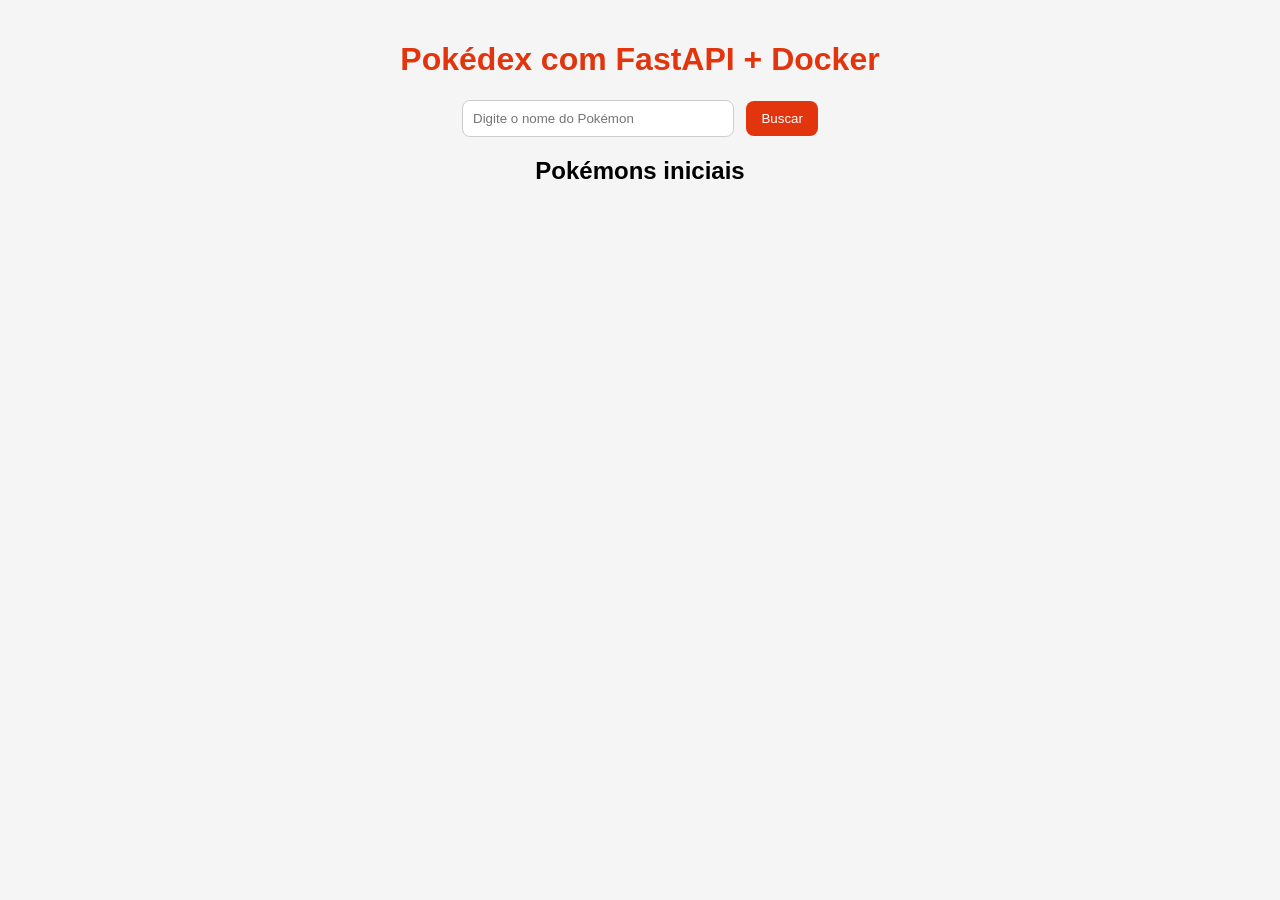
<file: app/templates/index.html>
<!DOCTYPE html>
<html lang="pt-BR">

<head>
    <meta charset="UTF-8">
    <meta name="viewport" content="width=device-width, initial-scale=1.0">
    <title>Pokédex FastAPI</title>
    <link rel="stylesheet" href="../static/style.css">
</head>

<body>
    <div class="container">
        <h1>Pokédex com FastAPI + Docker</h1>

        <div class="search-box">
            <input type="text" id="pokemonInput" placeholder="Digite o nome do Pokémon">
            <button onclick="buscarPokemon()">Buscar</button>
        </div>

        <div id="pokemonCard" class="card hidden"></div>

        <h2>Pokémons iniciais</h2>
        <div id="pokemonList" class="list"></div>
    </div>

    <script src="../static/script.js"></script>
</body>

</html>
</file>
<file: app/static/style.css>
/* Estilo geral da página */
body {
    font-family: Arial, sans-serif;
    /* Fonte padrão */
    background: #f5f5f5;
    /* Cor de fundo cinza claro */
    margin: 0;
    /* Remove margens padrão do navegador */
    padding: 20px;
    /* Espaçamento interno */
}

/* Container principal que centraliza o conteúdo */
.container {
    max-width: 900px;
    /* Largura máxima */
    margin: auto;
    /* Centraliza horizontalmente */
    text-align: center;
    /* Centraliza texto */
}

/* Título principal */
h1 {
    color: #e3350d;
    /* Vermelho estilo Pokémon */
}

/* Área da busca (input + botão) */
.search-box {
    margin: 20px 0;
    /* Espaçamento acima e abaixo */
}

/* Campo de input */
input {
    padding: 10px;
    /* Espaçamento interno */
    width: 250px;
    /* Largura fixa */
    border: 1px solid #ccc;
    /* Borda cinza */
    border-radius: 8px;
    /* Bordas arredondadas */
}

/* Botão */
button {
    padding: 10px 15px;
    /* Espaçamento interno */
    border: none;
    /* Remove borda padrão */
    background: #e3350d;
    /* Cor de fundo vermelha */
    color: white;
    /* Cor do texto */
    border-radius: 8px;
    /* Bordas arredondadas */
    cursor: pointer;
    /* Cursor de clique */
    margin-left: 8px;
    /* Espaço à esquerda */
}

/* Efeito ao passar o mouse no botão */
button:hover {
    background: #b52a0a;
    /* Vermelho mais escuro */
}

/* Card de exibição de Pokémon */
.card {
    background: white;
    /* Fundo branco */
    padding: 20px;
    /* Espaçamento interno */
    margin: 20px auto;
    /* Espaçamento externo e centralização */
    border-radius: 12px;
    /* Bordas arredondadas */
    width: 300px;
    /* Largura fixa */
    box-shadow: 0 2px 8px rgba(0, 0, 0, 0.1);
    /* Sombra leve */
}

.card img {
    width: 180px;
    display: block;
    margin: 10px auto;
    transition: transform 0.3s;
}

.card img:hover {
    transform: scale(1.1);
}

.card h3 {
    font-size: 24px;
}

/* Classe para esconder elementos */
.hidden {
    display: none;
    /* Não exibe o elemento */
}

/* Lista de Pokémons (grid responsivo) */
.list {
    display: grid;
    /* Usa grid layout */
    grid-template-columns: repeat(auto-fit, minmax(180px, 1fr));
    /* Cria colunas automáticas com mínimo de 180px */
    gap: 15px;
    /* Espaçamento entre os itens */
    margin-top: 20px;
    /* Espaço acima */
}

/* Cada item da lista de Pokémon */
.pokemon-item {
    background: white;
    /* Fundo branco */
    padding: 15px;
    /* Espaçamento interno */
    border-radius: 12px;
    /* Bordas arredondadas */
    box-shadow: 0 2px 6px rgba(0, 0, 0, 0.1);
    /* Sombra leve */
    text-transform: capitalize;
    /* Primeira letra maiúscula */
    font-weight: bold;
    /* Negrito */
}

.links button {
    background: blue;
    border: none;
    padding: 10px 20px;
    margin: 5px;
    cursor: pointer;
    text-decoration: none;
}

.links button:hover {
    background: darkblue;
}

.links a {
    color: white;
    text-decoration: none;
    font-size: 24px;
    font-weight: bold;
}
</file>
